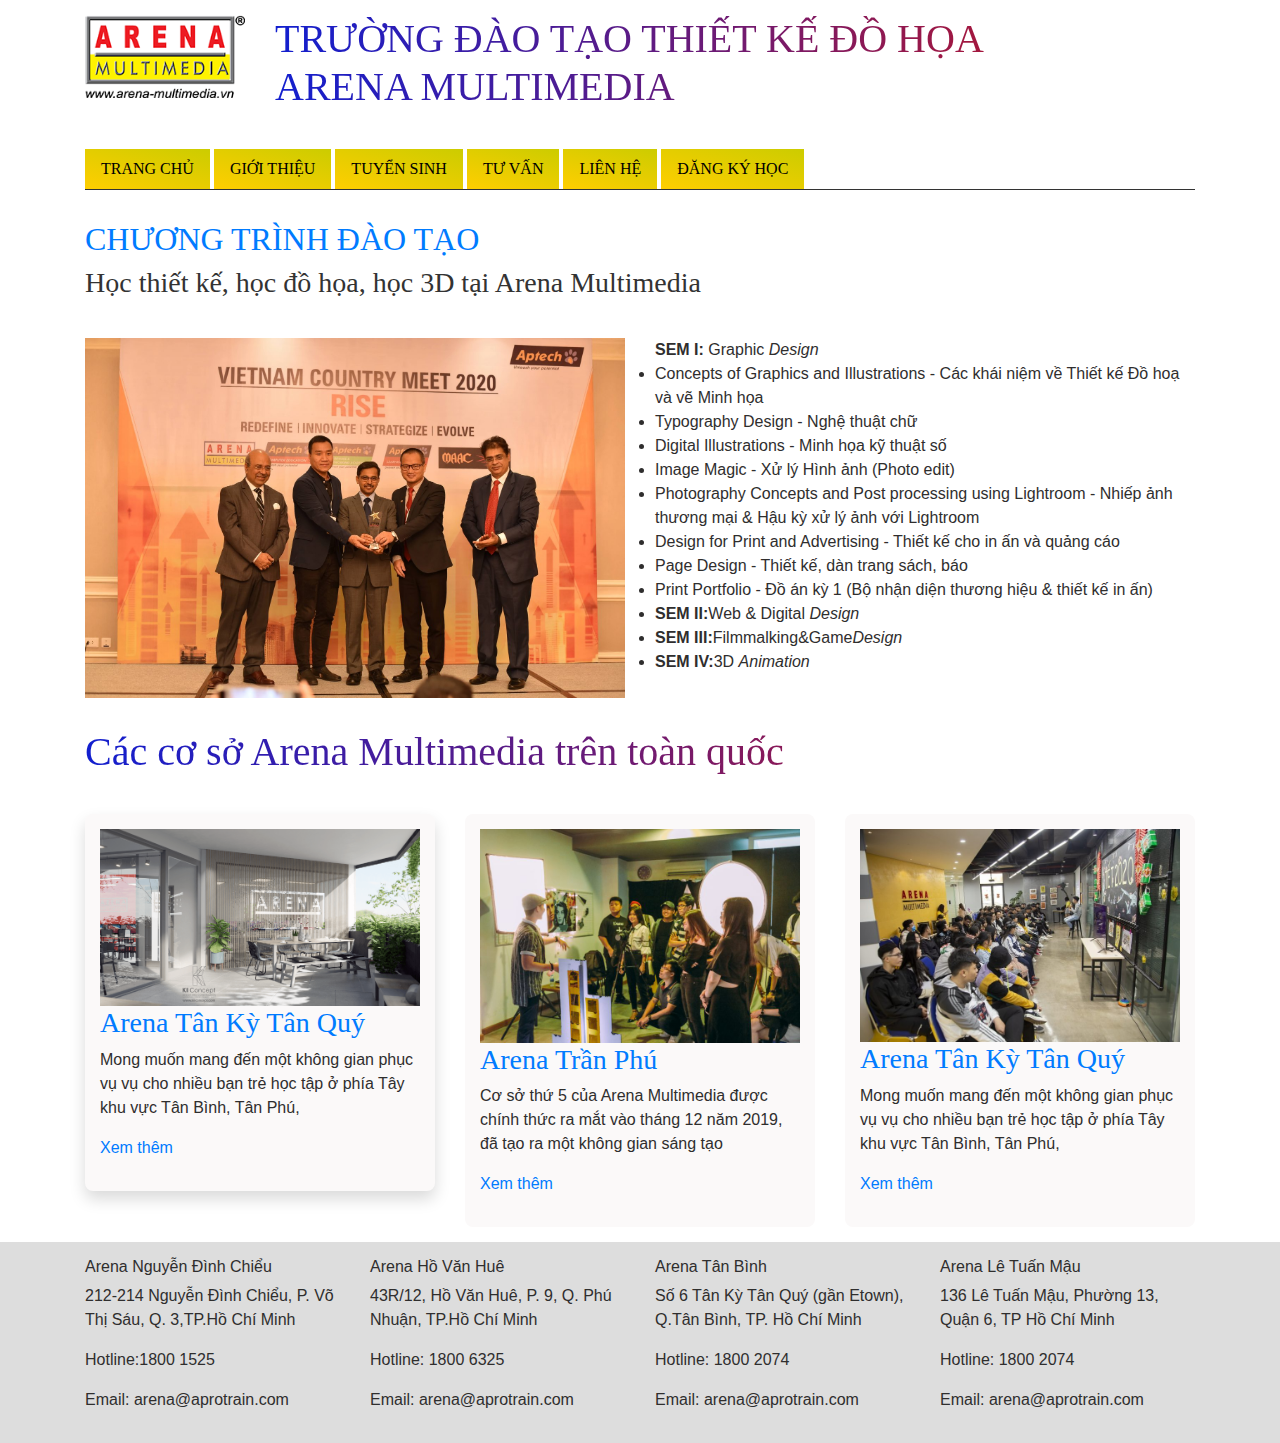
<file: index.html>
<!doctype html>
<html>
<head>
<meta charset="utf-8">
<title>TRƯỜNG ĐÀO TẠO THIẾT KẾ ĐỒ HOẠ ARENA MULTIMEDIA</title>
<link rel="icon" href="images/logo_8.png">
<link rel="stylesheet" href="css/MainStyle.css">
	<link rel="stylesheet" href="css/all.css">
	
</head>
	
	
<body>
	<div class="container">
		<div class="row">
			<div class="col-2"><a href="index.html"><img src="images/logo_8.png" alt="Logo Areba" class="img-100"></a></div>
			<div class="col-10"><h1>TRƯỜNG ĐÀO TẠO THIẾT KẾ ĐỒ HỌA<br>ARENA MULTIMEDIA</h1></div>
	</div>
	<div class="row">
		<div class="col-12">
			<div class="menu">
	<ul>
		<li><a href="index.html">TRANG CHỦ</a></li>
		<li>
			<a href="gioi_thieu.html">GIỚI THIỆU</a>
			<ul>
				<li><a href="multimedia.html">Multimedia</a></li>
				<li><a href="df">Giáo viên</a></li>
				<li><a href="">Cơ sở vật chất</a></li>
			</ul>
		</li>
		<li><a href="tuyen_sinh.html">TUYỂN SINH</a>
			<ul>
				<li><a href="">2D Design</a></li>
				<li><a href="">Web - APP Design</a></li>
				<li><a href="">Video Editing </a></li>
				<li><a href="">3D Character</a></li>
				<li><a href="">3D Animation</a></li>
			</ul>
		
		</li>
		<li><a href="tu_van.html ">TƯ VẤN</a></li>
		<li><a href="lien_he.html">LIÊN HỆ</a></li>
		<li><a href="dang_ky_hoc.html">ĐĂNG KÝ HỌC</a></li>
	</ul>
		  </div>
			</div>
			</div>
	<div class="row">
		<div class="col-12">
			<h2><a href="arena-toancau.html"> CHƯƠNG TRÌNH ĐÀO TẠO</a></h2>
	<h3>Học thiết kế, học đồ họa, học 3D tại Arena Multimedia</h3>
		</div>
	</div>	
	<div class="row">
		<div class="col-6">
		<img src="images/pic 01.jpg" alt="Aptech-arena-hoinghi" class= "img-100" >
		</div>
		<div class="col-6">
	    <b>SEM I:</b> Graphic <i>Design</i>
		<li>Concepts of Graphics and Illustrations - Các khái niệm về Thiết kế Đồ hoạ và vẽ Minh họa</li>
		<li>Typography Design - Nghệ thuật chữ</li>
		<li>Digital Illustrations - Minh họa kỹ thuật số</li>
		<li>Image Magic - Xử lý Hình ảnh (Photo edit)</li>
		<li>Photography Concepts and Post processing using Lightroom - Nhiếp ảnh thương mại & Hậu kỳ xử lý ảnh với Lightroom</li>
		<li>Design for Print and Advertising - Thiết kế cho in ấn và quảng cáo</li>
		<li>Page Design - Thiết kế, dàn trang sách, báo</li>
	    <li>Print Portfolio - Đồ án kỳ 1 (Bộ nhận diện thương hiệu & thiết kế in ấn)</li>
		<li><b>SEM II:</b>Web &amp; Digital <i>Design</i></li>
		<li><b>SEM III:</b>Filmmalking&amp;Game<i>Design</i></li>
		<li><b>SEM IV:</b>3D <i>Animation</i></li>
		</div>	
		<div class="container">
	<div class="row">
		<div class="col-12">
			<h1>Các cơ sở Arena Multimedia trên toàn quốc</h1></div>
		</div>
		</div>
	<!--  <div class="container"> -->
		<div class="container">
		  <div class="row">
			  
		  	<div class="col-4">
			  <div class="card my-element shadow">
				<img src="images/pic (1).png" alt="" class="img-100">
		    <h3><a href="">Arena Tân Kỳ Tân Quý</a></h3>
			<p>Mong muốn mang đến một không gian phục vụ vụ cho nhiều bạn trẻ học tập ở phía Tây khu vực Tân Bình, Tân Phú,</p>
			<p><a href="">Xem thêm</a></p></div>
		    </div>
		  	<div class="col-4">
				<div class="card my-element">
				<img src="images/pic (5).jpg" alt="" class= "img-100">
	  <h3><a href="">Arena Trần Phú</a></h3>
      <p>Cơ sở thứ 5 của Arena Multimedia được chính thức ra mắt vào tháng 12 năm 2019, đã tạo ra một không gian sáng tạo</p>
	<p><a href="">Xem thêm</a></p></div></div>
		  	<div class="col-4">
			  <div class="card my-element">
				<img src="images/pic (4).jpg" alt="" class="img-100">
		  <h3><a href="">Arena Tân Kỳ Tân Quý</a></h3>
				<p>Mong muốn mang đến một không gian phục vụ vụ cho nhiều bạn trẻ học tập ở phía Tây khu vực Tân Bình, Tân Phú,</p>
				<p><a href="">Xem thêm</a></p></div></div>
		
		  </div>
		</div>
	</div>
		</div>
			
	
<footer class="bg-xam">
<!--	.container>.row>.col-3*4-->
	<div class="container">		
		<div class="row">
			<div class="col-3">
			  <h6>Arena Nguyễn Đình Chiểu</h6>
			    
			    <p>212-214 Nguyễn Đình Chiểu, P. Võ Thị Sáu, Q. 3,TP.Hồ Chí Minh</p>
			    <p>Hotline:1800 1525</p>
			    <p>Email: arena@aprotrain.com</p>
			</div>
			<div class="col-3"> <h6>Arena Hồ Văn Huê</h6>
			    
			    <p>43R/12, Hồ Văn Huê, P. 9, Q. Phú Nhuận, TP.Hồ Chí Minh</p>
			    <p>Hotline: 1800 6325</p>
			    <p>Email: arena@aprotrain.com</p></div>
			<div class="col-3"><h6>Arena Tân Bình</h6>
			    
			    <p>Số 6 Tân Kỳ Tân Quý (gần Etown), Q.Tân Bình, TP. Hồ Chí Minh</p>
			    <p>Hotline: 1800 2074</p>
			    <p>Email: arena@aprotrain.com</p></div>
			<div class="col-3"><h6>Arena Lê Tuấn Mậu</h6>
			    <p>136 Lê Tuấn Mậu, Phường 13, Quận 6, TP Hồ Chí Minh</p>
			    <p>Hotline: 1800 2074</p>
				<p>Email: arena@aprotrain.com</p></div></div>
	        </div>
	
	</footer>	
	
	
	
	
	
	
	
	
	
	
	
	

	
	

	

	








	
	
	
</body>
</html>
</file>
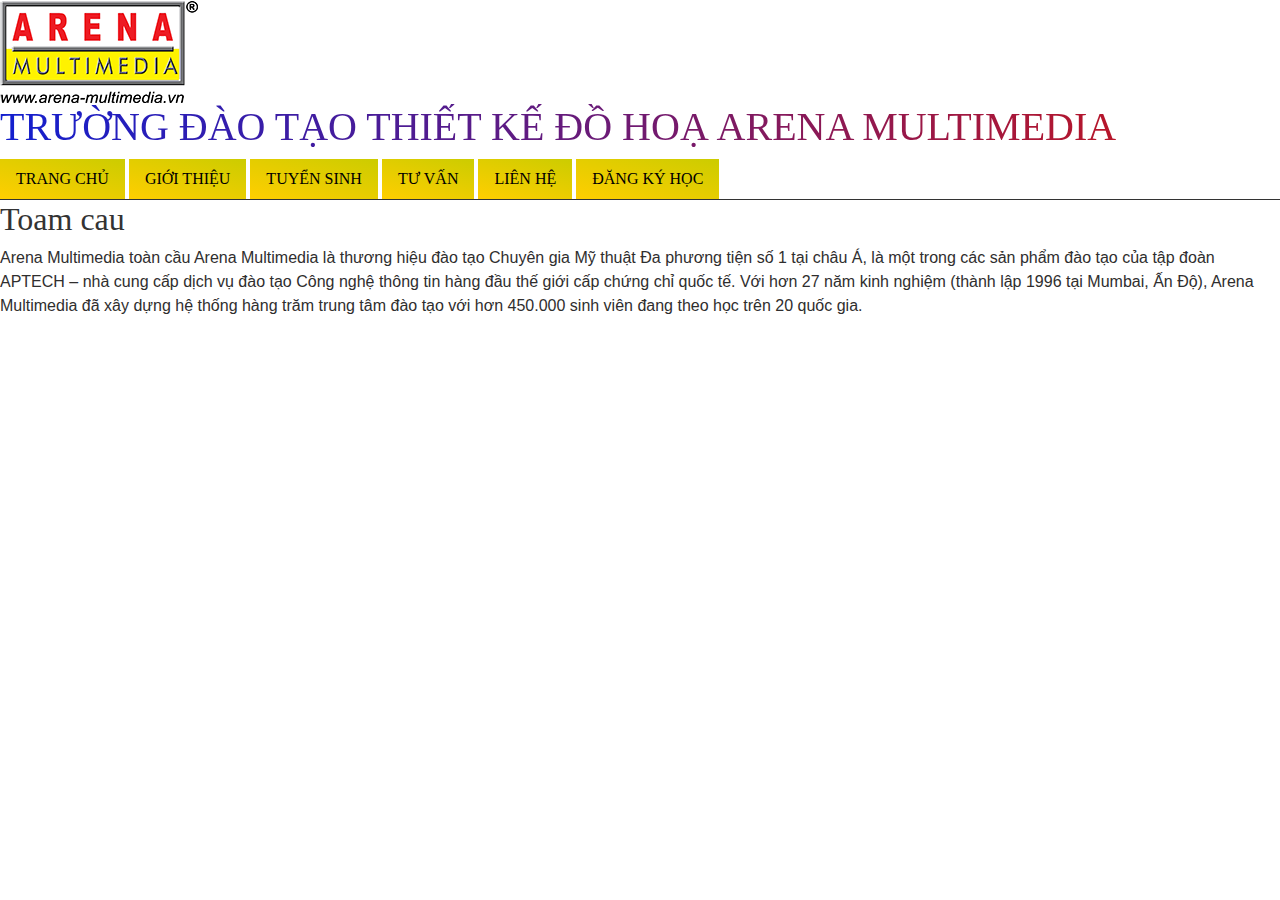
<file: arena-toancau.html>
<!doctype html>
<html>
<head>
<meta charset="utf-8">
<title>TRƯỜNG ĐÀO TẠO THIẾT KẾ ĐỒ HOẠARENA MULTIMEDIA</title>
<link rel="icon" href="images/logo_8.png">
<link rel="stylesheet" href="css/MainStyle.css">
</head>

<body>
		<a href="index.html">
			<img src="images/logo_8.png" alt="logo arena">
	</a>
<h1>TRƯỜNG ĐÀO TẠO THIẾT KẾ ĐỒ HOẠ
  ARENA MULTIMEDIA </h1>
	<div class="menu">
	
	<ul>
		<li><a href="index.html">TRANG CHỦ</a></li>
		<li><a href="gioi_thieu.html">GIỚI THIỆU</a>
		<ul>
				<li><a href="multimedia.html">Multimedia</a></li>
				<li><a href="df">fdgfdg</a></li>
				<li><a href="">fgf</a></li>
			</ul>
		
		</li>
		<li><a href="tuyen_sinh.html">TUYỂN SINH</a></li>
		<li><a href="tu_van.html ">TƯ VẤN</a></li>
		<li><a href="lien_he.html">LIÊN HỆ</a></li>
		<li><a href="dang_ky_hoc.html">ĐĂNG KÝ HỌC</a></li>
	</ul>
</div>	
	<h2>Toam cau</h2>
	<p>Arena Multimedia toàn cầu
Arena Multimedia là thương hiệu đào tạo Chuyên gia Mỹ thuật Đa phương tiện số 1 tại châu Á, là một trong các sản phẩm đào tạo của tập đoàn APTECH – nhà cung cấp dịch vụ đào tạo Công nghệ thông tin hàng đầu thế giới cấp chứng chỉ quốc tế.
Với hơn 27 năm kinh nghiệm (thành lập 1996 tại Mumbai, Ấn Độ), Arena Multimedia đã xây dựng hệ thống hàng trăm trung tâm đào tạo với hơn 450.000 sinh viên đang theo học trên 20 quốc gia.</p>
</body>
</html>
</file>
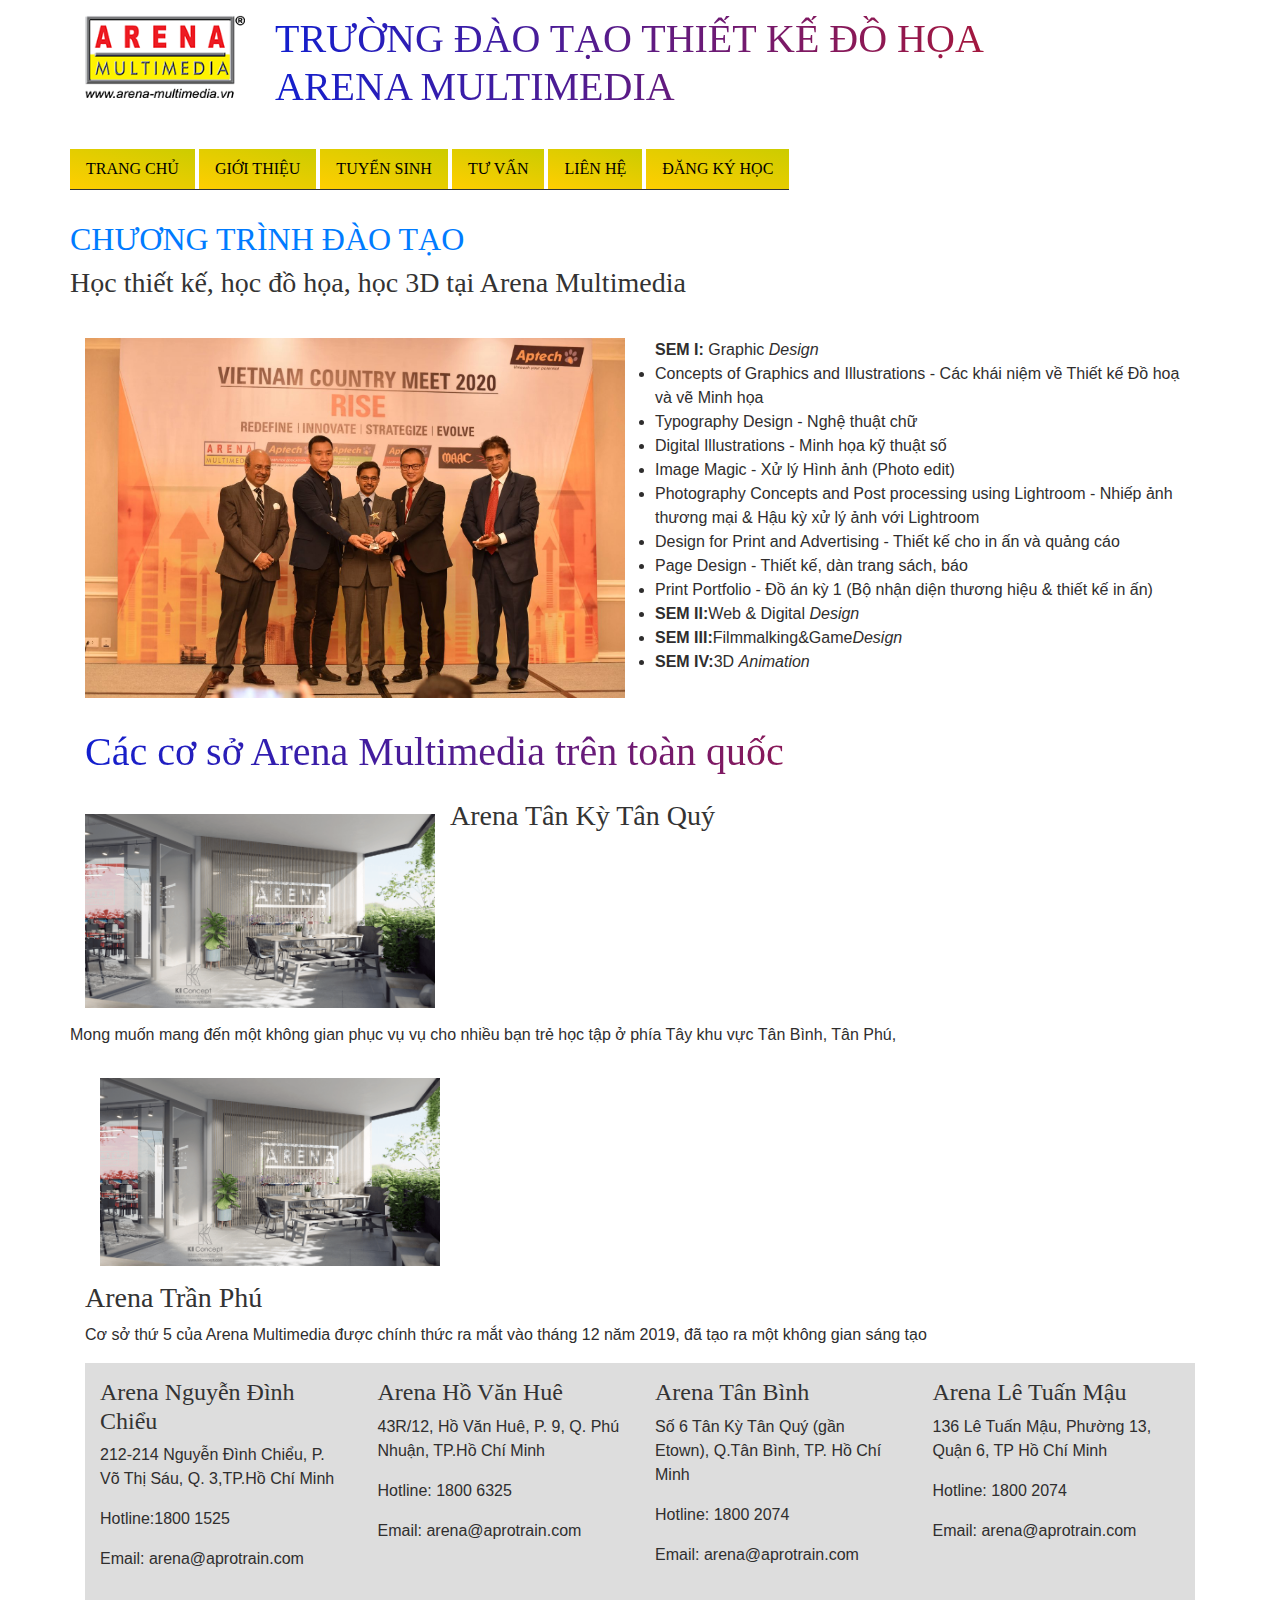
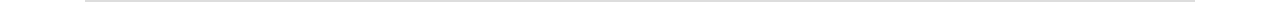
<file: bai tap.html>
<!doctype html>
<html>
<head>
<meta charset="utf-8">
<title>TRƯỜNG ĐÀO TẠO THIẾT KẾ ĐỒ HOẠ ARENA MULTIMEDIA</title>
<link rel="icon" href="images/logo_8.png">
<link rel="stylesheet" href="css/MainStyle.css">	
</head>
<body>
	<div class="container">
		<div class="row">
			<div class="col-2"><a href="index.html"><img src="images/logo_8.png" alt="Logo Areba" class="img-100"></a></div>
			<div class="col-10"><h1>TRƯỜNG ĐÀO TẠO THIẾT KẾ ĐỒ HỌA<br>ARENA MULTIMEDIA</h1></div>
	<div class="row">
		<div class="col-12">
			<div class="menu">
	<ul>
		<li><a href="index.html">TRANG CHỦ</a></li>
		<li>
			<a href="gioi_thieu.html">GIỚI THIỆU</a>
			<ul>
				<li><a href="multimedia.html">Multimedia</a></li>
				<li><a href="df">fdgfdg  5456</a></li>
				<li><a href="">fgf fgfdgh fddf</a></li>
			</ul>
		</li>
		<li><a href="tuyen_sinh.html">TUYỂN SINH</a>
			<ul>
				<li><a href="">2D Design</a></li>
				<li><a href="">Web - APP Design</a></li>
				<li><a href="">Video Editing </a></li>
				<li><a href="">3D Character</a></li>
				<li><a href="">3D Animation</a></li>
			</ul>
		
		</li>
		<li><a href="tu_van.html ">TƯ VẤN</a></li>
		<li><a href="lien_he.html">LIÊN HỆ</a></li>
		<li><a href="dang_ky_hoc.html">ĐĂNG KÝ HỌC</a></li>
	</ul>
</div>	
	
		</div>
	</div>
	<div class="row">
		<div class="col-12">
			<h2><a href="arena-toancau.html"> CHƯƠNG TRÌNH ĐÀO TẠO</a></h2>
	<h3>Học thiết kế, học đồ họa, học 3D tại Arena Multimedia</h3>
		</div>
	</div>	
	<div class="container">
	<div class="row">
		<div class="col-6"><img src="images/pic 01.jpg" alt="hoinghi" class="img-100"></div>
		<div class="col-6">
	    <b>SEM I:</b> Graphic <i>Design</i>
		<li>Concepts of Graphics and Illustrations - Các khái niệm về Thiết kế Đồ hoạ và vẽ Minh họa</li>
		<li>Typography Design - Nghệ thuật chữ</li>
		<li>Digital Illustrations - Minh họa kỹ thuật số</li>
		<li>Image Magic - Xử lý Hình ảnh (Photo edit)</li>
		<li>Photography Concepts and Post processing using Lightroom - Nhiếp ảnh thương mại & Hậu kỳ xử lý ảnh với Lightroom</li>
		<li>Design for Print and Advertising - Thiết kế cho in ấn và quảng cáo</li>
		<li>Page Design - Thiết kế, dàn trang sách, báo</li>
	    <li>Print Portfolio - Đồ án kỳ 1 (Bộ nhận diện thương hiệu & thiết kế in ấn)</li>
		<li><b>SEM II:</b>Web &amp; Digital <i>Design</i></li>
		<li><b>SEM III:</b>Filmmalking&amp;Game<i>Design</i></li>
		<li><b>SEM IV:</b>3D <i>Animation</i></li>
		</div>
	</div>
	<div class="row">
		<div class="col-12">
			<h1>Các cơ sở Arena Multimedia trên toàn quốc</h1>
		</div>
		<div class="container">
	<div class="row">
		<div class="col-4"><img src="images/pic (1).png" alt="" class="img-100"></div>
	 <h3>Arena Tân Kỳ Tân Quý</h3>
		<p>Mong muốn mang đến một không gian phục vụ vụ cho nhiều bạn trẻ học tập ở phía Tây khu vực Tân Bình, Tân Phú,</p>
	</div>
	  <div class="col-4"><img src="images/pic (1).png" alt=""class= "img-100"></div>
	  <h3>Arena Trần Phú</h3>
      <p>Cơ sở thứ 5 của Arena Multimedia được chính thức ra mắt vào tháng 12 năm 2019, đã tạo ra một không gian sáng tạo</p>
    </div>
		</div>
		<footer class="bg-xam">
<!--	.container>.row>.col-3*4-->
	<div class="container">
		<div class="row">
			<div class="col-3">
			  <h4>Arena Nguyễn Đình Chiểu</h4>
			    
			    <p>212-214 Nguyễn Đình Chiểu, P. Võ Thị Sáu, Q. 3,TP.Hồ Chí Minh</p>
			    <p>Hotline:1800 1525</p>
			    <p>Email: arena@aprotrain.com</p>
			</div>
			<div class="col-3"><h4>Arena Hồ Văn Huê</h4>
			    
			    <p>43R/12, Hồ Văn Huê, P. 9, Q. Phú Nhuận, TP.Hồ Chí Minh</p>
			    <p>Hotline: 1800 6325</p>
			    <p>Email: arena@aprotrain.com</p></div>
			<div class="col-3"><h4>Arena Tân Bình</h4>
			    
			    <p>Số 6 Tân Kỳ Tân Quý (gần Etown), Q.Tân Bình, TP. Hồ Chí Minh</p>
			    <p>Hotline: 1800 2074</p>
			    <p>Email: arena@aprotrain.com</p></div>
			<div class="col-3"><h4>Arena Lê Tuấn Mậu</h4>
			    <p>136 Lê Tuấn Mậu, Phường 13, Quận 6, TP Hồ Chí Minh</p>
			    <p>Hotline: 1800 2074</p>
				<p>Email: arena@aprotrain.com</p></div></div>
	</div>
	
	</footer>
	
	
	</div>
	
	
	
	
	
	
	
	
	
	
	
	
	
	

	
	

	

	








	
	
	
</body>
</html>
</file>
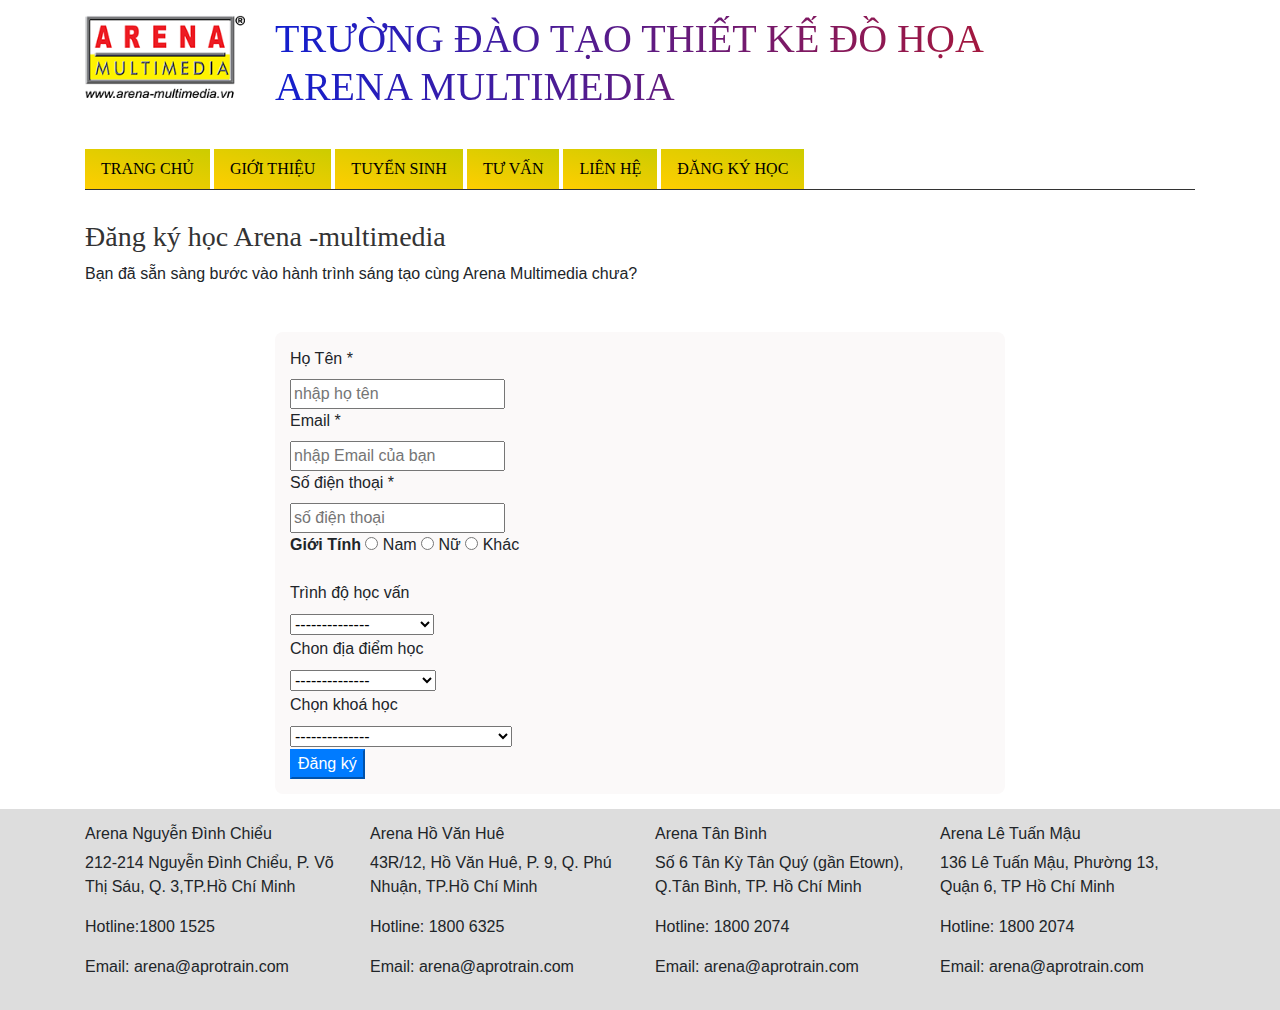
<file: dang_ky_hoc.html>
<!doctype html>
<html>
<head>
<meta charset="utf-8">
<title>TRƯỜNG ĐÀO TẠO THIẾT KẾ ĐỒ HOẠARENA MULTIMEDIA</title>
<link rel="icon" href="images/logo_8.png">
<link rel="stylesheet" href="css/MainStyle.css">
	<link rel="stylesheet" href="css/bootstrap-4.4.1.css">
</head>

<body>
	
	<div class="container">
		<div class="row">
			<div class="col-2"><a href="index.html"><img src="images/logo_8.png" alt="Logo Areba" class="img-100"></a></div>
			<div class="col-10"><h1>TRƯỜNG ĐÀO TẠO THIẾT KẾ ĐỒ HỌA<br>ARENA MULTIMEDIA</h1></div>
	  </div>
		
	<div class="row">
		<div class="col-12">
			<div class="menu">
	<ul>
		<li><a href="index.html">TRANG CHỦ</a></li>
		<li>
			<a href="gioi_thieu.html">GIỚI THIỆU</a>
			<ul>
				<li><a href="multimedia.html">Multimedia</a></li>
				<li><a href="df">Giáo viên</a></li>
				<li><a href="">Cơ sở vật chất</a></li>
			</ul>
		</li>
		<li><a href="tuyen_sinh.html">TUYỂN SINH</a>
			<ul>
				<li><a href="">2D Design</a></li>
				<li><a href="">Web - APP Design</a></li>
				<li><a href="">Video Editing </a></li>
				<li><a href="">3D Character</a></li>
				<li><a href="">3D Animation</a></li>
			</ul>
		
		</li>
		<li><a href="tu_van.html ">TƯ VẤN</a></li>
		<li><a href="lien_he.html">LIÊN HỆ</a></li>
		<li><a href="dang_ky_hoc.html">ĐĂNG KÝ HỌC</a></li>
	</ul>
		  </div>
			</div>
			</div>
		<div class="row">
			<div class="col-12"><h3>Đăng ký học Arena -multimedia</h3>
				<p>Bạn đã sẵn sàng bước vào hành trình sáng tạo cùng Arena Multimedia chưa?</p>
			</div>
		</div>
	</div>
	<div class="container">
		<div class="row">
			
			<div class="col-8 mx-auto">
				<div class="card ">
	
                <form name="dang-ky-hoc" method="post" action="#" id="form-dangky">
                    <label for="ho-ten">Họ Tên *</label><br>
                    <input type="text" name="hoten" id="ho-ten" class="input-form" placeholder="nhập họ tên"><br>

                    <label for="email"> Email *</label> <br>
                    <input type="email" id="email" placeholder="nhập Email của bạn" class="input-form"> <br>

                    <label for="so-phone">Số điện thoại *</label><br>

                    <input type="tel" id="so-phone" placeholder="số điện thoại" class="input-form"><br>

                   <p><b> Giới Tính</b>
                    <input type="radio" name="gioitinh" id="nam" value="1">
                    <label for="nam"> Nam </label> 
                    <input type="radio" name="gioitinh" id="nu" value="2">
                    <label for="nu"> Nữ</label>
                     <input type="radio" name="gioitinh" id="khac" value="3">
                    <label for="khac"> Khác</label> </p>
                    
                   <label for="trinhdo">Trình độ học vấn </label> <br>
                    <select name="trinh-do" class="input-form" id="trinhdo">
                        <option value="">--------------</option>
                        <option value="1">Tốt nghiệp PTTH</option>
                         <option value="2">Cao đẳng</option>
                         <option value="3">Đại học</option>
                        <option value="4">Khác</option>
                    </select> <br>
                     <label for="diadiem">Chon địa điểm học</label> <br>
                    <select name="diadiem" class="input-form" id="diadiem">
                        <option value="">--------------</option>
                        <option value="1">Hà Nội</option>
                         <option value="2">tp. HỒ CHÍ MINH</option>
                        
                    </select> <br>
                    <label for="khoahoc">Chọn khoá học</label> <br>
                    <select name="khoahoc" class="input-form" id="khoahoc">
                        <option value="">--------------</option>
                        <option value="1">SEM1-2 Chuyên gia Đồ hoạ</option>
                         <option value="2">SEM 1-4 Chuyên viên...</option>
                        
                    </select> <br>
                    <input type="submit" value="Đăng ký" class="btn-primary">
                </form>
            </div>
			</div>
			</div>
	</div>
	
	</div>
		
		
		<footer class="bg-xam">
<!--	.container>.row>.col-3*4-->
	<div class="container">		
		<div class="row">
			<div class="col-3">
			  <h6>Arena Nguyễn Đình Chiểu</h6>
			    
			    <p>212-214 Nguyễn Đình Chiểu, P. Võ Thị Sáu, Q. 3,TP.Hồ Chí Minh</p>
			    <p>Hotline:1800 1525</p>
			    <p>Email: arena@aprotrain.com</p>
			</div>
			<div class="col-3"> <h6>Arena Hồ Văn Huê</h6>
			    
			    <p>43R/12, Hồ Văn Huê, P. 9, Q. Phú Nhuận, TP.Hồ Chí Minh</p>
			    <p>Hotline: 1800 6325</p>
			    <p>Email: arena@aprotrain.com</p></div>
			<div class="col-3"><h6>Arena Tân Bình</h6>
			    
			    <p>Số 6 Tân Kỳ Tân Quý (gần Etown), Q.Tân Bình, TP. Hồ Chí Minh</p>
			    <p>Hotline: 1800 2074</p>
			    <p>Email: arena@aprotrain.com</p></div>
			<div class="col-3"><h6>Arena Lê Tuấn Mậu</h6>
			    <p>136 Lê Tuấn Mậu, Phường 13, Quận 6, TP Hồ Chí Minh</p>
			    <p>Hotline: 1800 2074</p>
				<p>Email: arena@aprotrain.com</p></div></div>
	        </div>
	
	</footer>
</body>
</html>
</file>
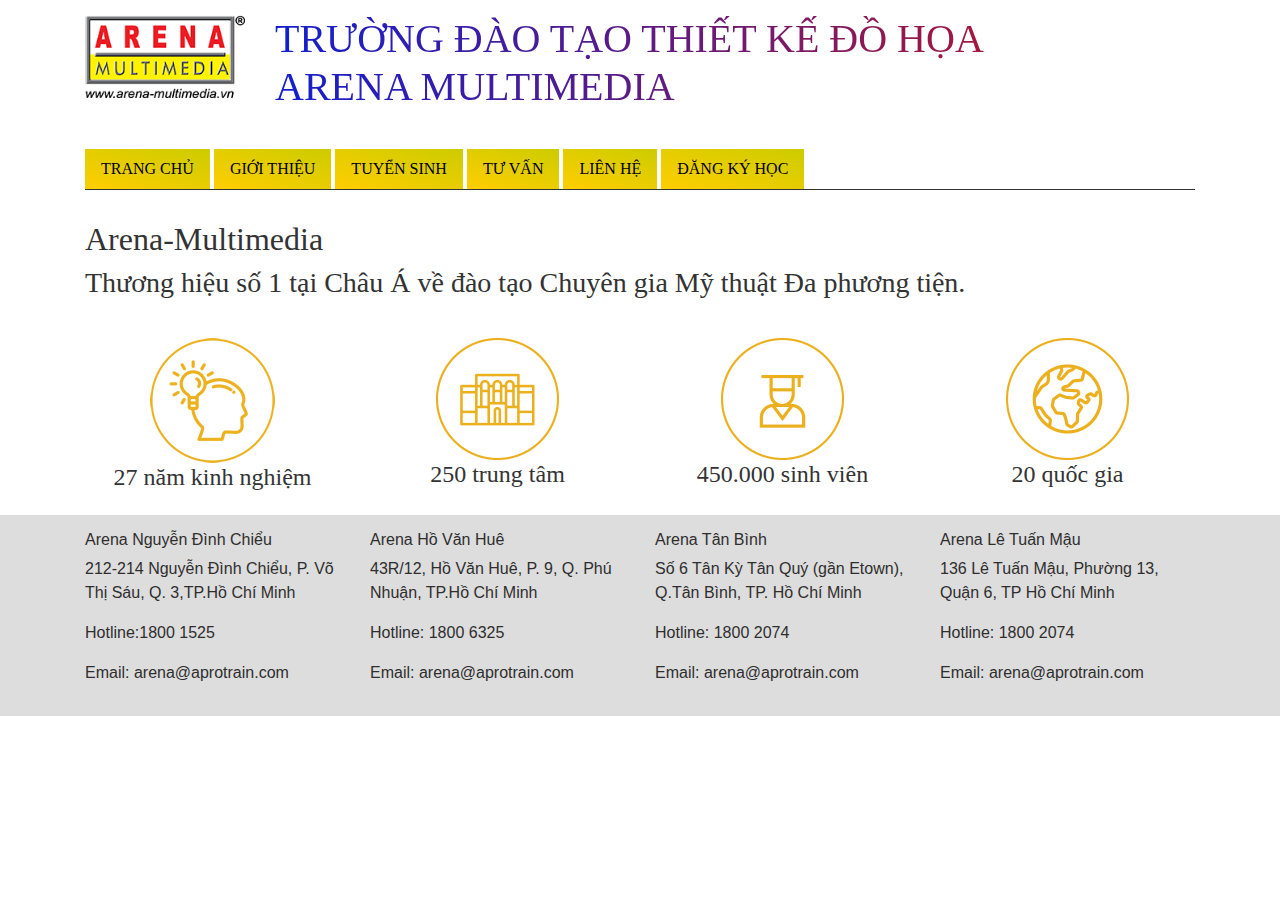
<file: gioi_thieu.html>
<!doctype html>
<html>
<head>
<meta charset="utf-8">
<title>TRƯỜNG ĐÀO TẠO THIẾT KẾ ĐỒ HOẠ ARENA MULTIMEDIA</title>
<link rel="icon" href="images/logo_8.png">
<link rel="stylesheet" href="css/MainStyle.css">	
</head>

<body>

	<div class="container">
		<div class="row">
			<div class="col-2"><a href="index.html"><img src="images/logo_8.png" alt="Logo Areba" class="img-100"></a></div>
			<div class="col-10"><h1>TRƯỜNG ĐÀO TẠO THIẾT KẾ ĐỒ HỌA<br>ARENA MULTIMEDIA</h1></div>
		</div>
			</div>
			<div class="container">
	<div class="row">
		<div class="col-12">
			<div class="menu">
	<ul>
		<li><a href="index.html">TRANG CHỦ</a></li>
		<li>
			<a href="gioi_thieu.html">GIỚI THIỆU</a>
			<ul>
				<li><a href="multimedia.html">Multimedia</a></li>
				<li><a href="df">Giáo viên</a></li>
				<li><a href="">Cơ sở vật chất</a></li>
			</ul>
		</li>
		<li><a href="tuyen_sinh.html">TUYỂN SINH</a>
			<ul>
				<li><a href="">2D Design</a></li>
				<li><a href="">Web - APP Design</a></li>
				<li><a href="">Video Editing </a></li>
				<li><a href="">3D Character</a></li>
				<li><a href="">3D Animation</a></li>
			</ul>
		
		</li>
		<li><a href="tu_van.html ">TƯ VẤN</a></li>
		<li><a href="lien_he.html">LIÊN HỆ</a></li>
		<li><a href="dang_ky_hoc.html">ĐĂNG KÝ HỌC</a></li>
	</ul>
		  </div>
			</div>
			</div>
	
			
<div class="row">
	<div class="col-12"><h2>Arena-Multimedia</h2>
<h3>Thương hiệu số 1 tại Châu Á về đào tạo Chuyên gia Mỹ thuật Đa phương tiện.</h3></div>
	</div>
	</div>
	
	<div class="container">
<div class="row text-center ">
	<div class="col-3"><img src="images/icon-1.webp" alt=""><h4>27 năm kinh nghiệm</h4>
	</div>
	<div class="col-3"><img src="images/icon-2.webp" alt=""><h4>250 trung tâm</h4></div>
	<div class="col-3"><img src="images/icon-3.webp" alt=""><h4>450.000 sinh viên</h4></div>
	<div class="col-3"><img src="images/icon-4.webp" alt=""><h4>20 quốc gia</h4></div>
</div>
	</div>
<footer class="bg-xam">
<!--	.container>.row>.col-3*4-->
	<div class="container">		
		<div class="row">
			<div class="col-3">
			  <h6>Arena Nguyễn Đình Chiểu</h6>
			    
			    <p>212-214 Nguyễn Đình Chiểu, P. Võ Thị Sáu, Q. 3,TP.Hồ Chí Minh</p>
			    <p>Hotline:1800 1525</p>
			    <p>Email: arena@aprotrain.com</p>
			</div>
			<div class="col-3"> <h6>Arena Hồ Văn Huê</h6>
			    
			    <p>43R/12, Hồ Văn Huê, P. 9, Q. Phú Nhuận, TP.Hồ Chí Minh</p>
			    <p>Hotline: 1800 6325</p>
			    <p>Email: arena@aprotrain.com</p></div>
			<div class="col-3"><h6>Arena Tân Bình</h6>
			    
			    <p>Số 6 Tân Kỳ Tân Quý (gần Etown), Q.Tân Bình, TP. Hồ Chí Minh</p>
			    <p>Hotline: 1800 2074</p>
			    <p>Email: arena@aprotrain.com</p></div>
			<div class="col-3"><h6>Arena Lê Tuấn Mậu</h6>
			    <p>136 Lê Tuấn Mậu, Phường 13, Quận 6, TP Hồ Chí Minh</p>
			    <p>Hotline: 1800 2074</p>
				<p>Email: arena@aprotrain.com</p></div></div>
	        </div>
	
	</footer>
</html>
</file>
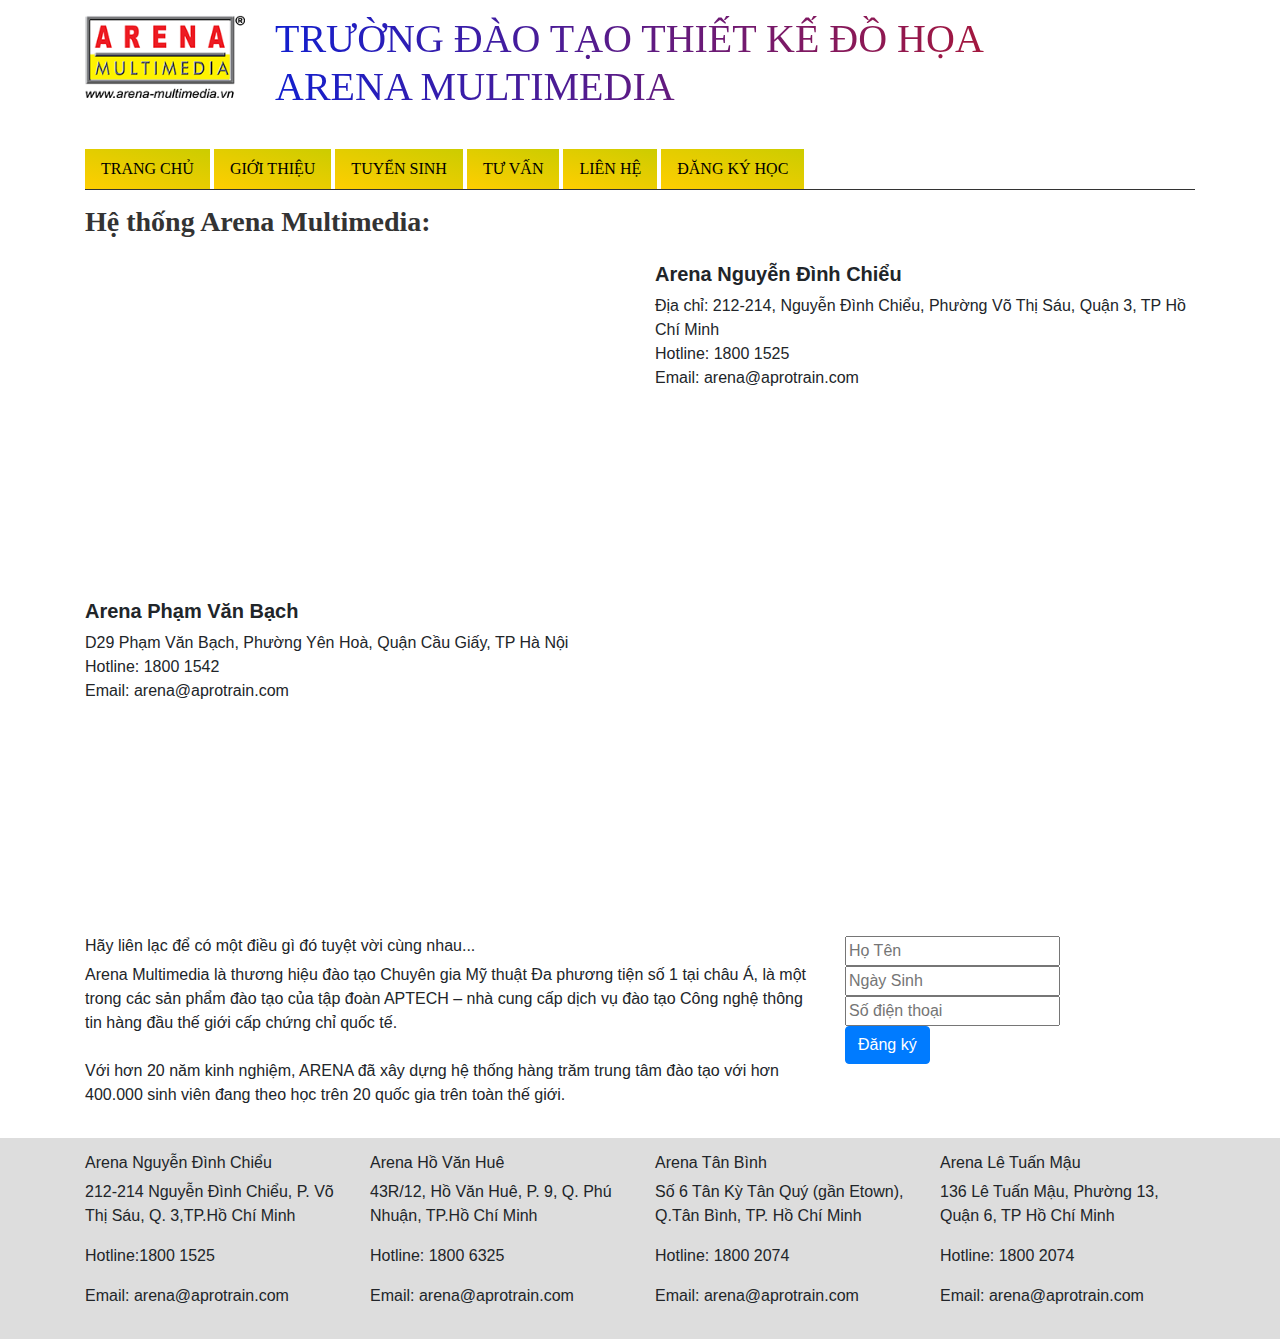
<file: lien_he.html>
<!doctype html>
<html>
<head>
<meta charset="utf-8">
<title>TRƯỜNG ĐÀO TẠO THIẾT KẾ ĐỒ HOẠARENA MULTIMEDIA</title>
<link rel="icon" href="images/logo_8.png">
<link rel="stylesheet" href="css/MainStyle.css">
	<link rel="stylesheet" href="css/bootstrap-4.4.1.css">
</head>

<body>
	
	<div class="container">
		<div class="row">
			<div class="col-2"><a href="index.html"><img src="images/logo_8.png" alt="Logo Areba" class="img-100"></a></div>
			<div class="col-10"><h1>TRƯỜNG ĐÀO TẠO THIẾT KẾ ĐỒ HỌA<br>ARENA MULTIMEDIA</h1></div>
	  </div>
		
	<div class="row">
		<div class="col-12">
			<div class="menu">
	<ul>
		<li><a href="index.html">TRANG CHỦ</a></li>
		<li>
			<a href="gioi_thieu.html">GIỚI THIỆU</a>
			<ul>
				<li><a href="multimedia.html">Multimedia</a></li>
				<li><a href="df">Giáo viên</a></li>
				<li><a href="">Cơ sở vật chất</a></li>
			</ul>
		</li>
		<li><a href="tuyen_sinh.html">TUYỂN SINH</a>
			<ul>
				<li><a href="">2D Design</a></li>
				<li><a href="">Web - APP Design</a></li>
				<li><a href="">Video Editing </a></li>
				<li><a href="">3D Character</a></li>
				<li><a href="">3D Animation</a></li>
			</ul>
		
		</li>
		<li><a href="tu_van.html ">TƯ VẤN</a></li>
		<li><a href="lien_he.html">LIÊN HỆ</a></li>
		<li><a href="dang_ky_hoc.html">ĐĂNG KÝ HỌC</a></li>
	</ul>
		  </div>
			</div>
			</div>	
		
	<h3><b>Hệ thống Arena Multimedia:</b></h3>
		
		<div class="row">
			<div class="col-6"><iframe src="https://www.google.com/maps/embed?pb=!1m14!1m8!1m3!1d7461.10548200997!2d106.690024!3d10.782419!3m2!1i1024!2i768!4f13.1!3m3!1m2!1s0x31752f3a9d0210a9%3A0xf3b608debb5af986!2sArena%20Multimedia!5e1!3m2!1svi!2sus!4v1763221832281!5m2!1svi!2sus" width="400" height="300" style="border:0;" allowfullscreen="" loading="lazy" referrerpolicy="no-referrer-when-downgrade"></iframe></div>
			<div class="col-6"><h5><b>Arena Nguyễn Đình Chiểu</b></h5>
				<p>Địa chỉ: 212-214, Nguyễn Đình Chiểu, Phường Võ Thị Sáu, Quận 3, TP Hồ Chí Minh<br>
Hotline: 1800 1525<br>
					Email: arena@aprotrain.com</p></div>
			</div>
	    <div class="row">
			<div class="col-6"><h5><b>Arena Phạm Văn Bạch</b></h5>
			<p>D29 Phạm Văn Bạch, Phường Yên Hoà, Quận Cầu Giấy, TP Hà Nội<br>
Hotline: 1800 1542<br>
				Email: arena@aprotrain.com</p></div>
				<div class="col-6"><iframe src="https://www.google.com/maps/embed?pb=!1m18!1m12!1m3!1d3544.7505784876626!2d105.78545991050595!3d21.025873287797534!2m3!1f0!2f0!3f0!3m2!1i1024!2i768!4f13.1!3m3!1m2!1s0x3135ab4e084ae29d%3A0x3b9d9948cdd19044!2zRDI5IFAuIFBo4bqhbSBWxINuIELhuqFjaCwgWcOqbiBIb8OgLCBD4bqndSBHaeG6pXksIEjDoCBO4buZaSAxMDAwMCwgVmnhu4d0IE5hbQ!5e1!3m2!1svi!2sus!4v1763222050481!5m2!1svi!2sus" width="400" height="300" style="border:0;" allowfullscreen="" loading="lazy" referrerpolicy="no-referrer-when-downgrade"></iframe></div>
		
			</div>
	<div class="row">
		<div class="col-8"><h6>Hãy liên lạc để có một điều gì đó tuyệt vời cùng nhau...</h6>
			<p>Arena Multimedia là thương hiệu đào tạo Chuyên gia Mỹ thuật Đa phương tiện số 1 tại châu Á, là một trong các sản phẩm đào tạo của tập đoàn APTECH – nhà cung cấp dịch vụ đào tạo Công nghệ thông tin hàng đầu thế giới cấp chứng chỉ quốc tế.<br><br>

Với hơn 20 năm kinh nghiệm, ARENA đã xây dựng hệ thống hàng trăm trung tâm đào tạo với hơn 400.000 sinh viên đang theo học trên 20 quốc gia trên toàn thế giới.</p></div>
		<div class="col-4">
		<form name="liên hệ w-50">
			<input type="text" name="hoten" placeholder="Họ Tên" class="input-form">
			<input type="text" name="ngaysinh" placeholder="Ngày Sinh" class="input-form">
			<input type="text" name="sđt" placeholder="Số điện thoại" class="input-form"><br>

			<a href="" class="btn btn-primary">Đăng ký</a>
				</form>
		</div>
		</div>
		</div>
		
	
		
		<footer class="bg-xam">
<!--	.container>.row>.col-3*4-->
	<div class="container">		
		<div class="row">
			<div class="col-3">
			  <h6>Arena Nguyễn Đình Chiểu</h6>
			    
			    <p>212-214 Nguyễn Đình Chiểu, P. Võ Thị Sáu, Q. 3,TP.Hồ Chí Minh</p>
			    <p>Hotline:1800 1525</p>
			    <p>Email: arena@aprotrain.com</p>
			</div>
			<div class="col-3"> <h6>Arena Hồ Văn Huê</h6>
			    
			    <p>43R/12, Hồ Văn Huê, P. 9, Q. Phú Nhuận, TP.Hồ Chí Minh</p>
			    <p>Hotline: 1800 6325</p>
			    <p>Email: arena@aprotrain.com</p></div>
			<div class="col-3"><h6>Arena Tân Bình</h6>
			    
			    <p>Số 6 Tân Kỳ Tân Quý (gần Etown), Q.Tân Bình, TP. Hồ Chí Minh</p>
			    <p>Hotline: 1800 2074</p>
			    <p>Email: arena@aprotrain.com</p></div>
			<div class="col-3"><h6>Arena Lê Tuấn Mậu</h6>
			    <p>136 Lê Tuấn Mậu, Phường 13, Quận 6, TP Hồ Chí Minh</p>
			    <p>Hotline: 1800 2074</p>
				<p>Email: arena@aprotrain.com</p></div></div>
	        </div>
	
	</footer>
		</div>
</body>
</html>
</file>
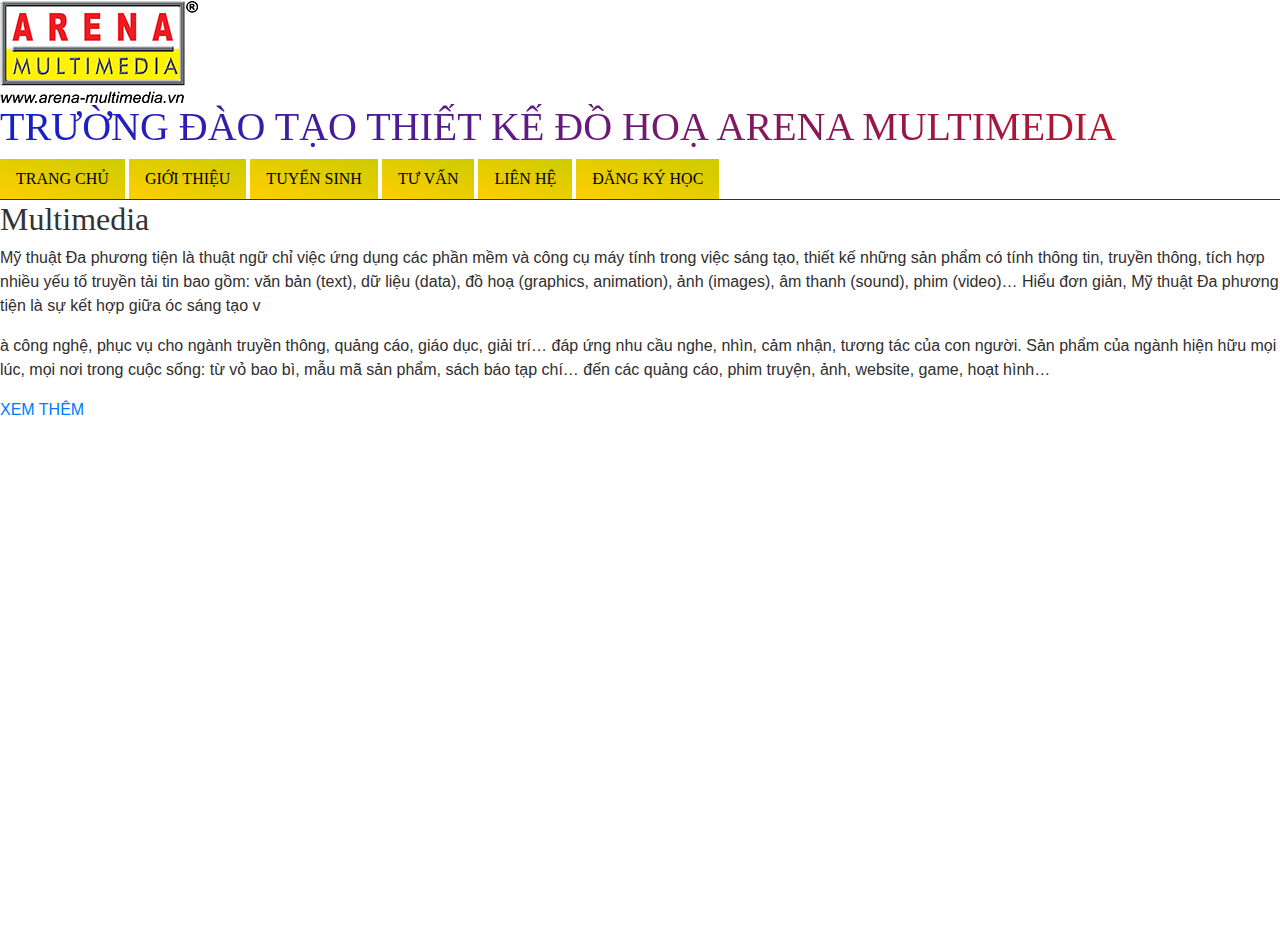
<file: multimedia.html>
<!doctype html>
<html>
<head>
<meta charset="utf-8">
<title>TRƯỜNG ĐÀO TẠO THIẾT KẾ ĐỒ HOẠARENA MULTIMEDIA</title>
<link rel="icon" href="images/logo_8.png">
<link rel="stylesheet" href="css/MainStyle.css">
</head>

<body>
		<a href="index.html"><img src="images/logo_8.png" alt="logo arena"></a>
<h1>TRƯỜNG ĐÀO TẠO THIẾT KẾ ĐỒ HOẠ
  ARENA MULTIMEDIA </h1>
	<div class="menu">
	<ul>
		<li><a href="index.html">TRANG CHỦ</a></li>
		<li><a href="gioi_thieu.html">GIỚI THIỆU</a>
		<ul>
				<li><a href="multimedia.html">Multimedia</a></li>
				<li><a href="df">fdgfdg</a></li>
				<li><a href="">fgf</a></li>
		  </ul>
		
	  </li>
		<li><a href="tuyen_sinh.html">TUYỂN SINH</a></li>
		<li><a href="tu_van.html ">TƯ VẤN</a></li>
		<li><a href="lien_he.html">LIÊN HỆ</a></li>
		<li><a href="dang_ky_hoc.html">ĐĂNG KÝ HỌC</a></li>
	</ul>
</div>	
	<h2>Multimedia</h2>
	<p>Mỹ thuật Đa phương tiện là thuật ngữ chỉ việc ứng dụng các phần mềm và công cụ máy tính trong việc sáng tạo, thiết kế những sản phẩm có tính thông tin, truyền thông, tích hợp nhiều yếu tố truyền tải tin bao gồm: văn bản (text), dữ liệu (data), đồ hoạ (graphics, animation), ảnh (images), âm thanh (sound), phim (video)…
	  
	  
	  
	  Hiểu đơn giản, Mỹ thuật Đa phương tiện là sự kết hợp giữa óc sáng tạo v</p>
	<p>à công nghệ, phục vụ cho ngành truyền thông, quảng cáo, giáo dục, giải trí… đáp ứng nhu cầu nghe, nhìn, cảm nhận, tương tác của con người.
	  
	  
	  
	  Sản phẩm của ngành hiện hữu mọi lúc, mọi nơi trong cuộc sống: từ vỏ bao bì, mẫu mã sản phẩm, sách báo tạp chí… đến các quảng cáo, phim truyện, ảnh, website, game, hoạt hình… </p>
	<p><a href="arena-toancau.html">XEM THÊM</a>	</p>
	
	<iframe width="100%" height="500" src="https://www.youtube.com/embed/DHSnFeKAQmU?si=4_kOPjhbjXRxBjaF" title="YouTube video player" frameborder="0" allow="accelerometer; autoplay; clipboard-write; encrypted-media; gyroscope; picture-in-picture; web-share" referrerpolicy="strict-origin-when-cross-origin" allowfullscreen></iframe>
</body>
</html>
</file>
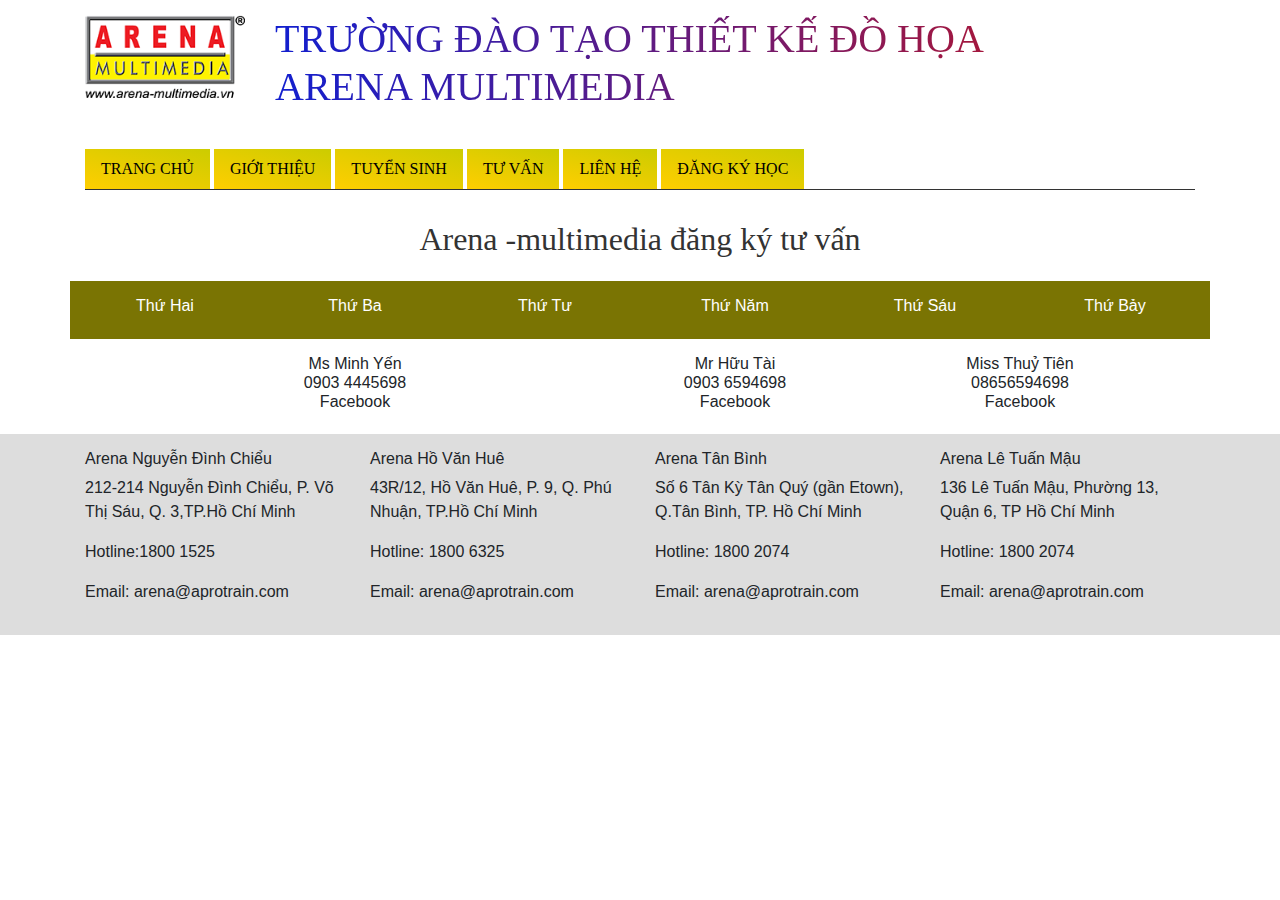
<file: tu_van.html>
<!doctype html>
<html>
<head>
<meta charset="utf-8">
<title>TRƯỜNG ĐÀO TẠO THIẾT KẾ ĐỒ HOẠARENA MULTIMEDIA</title>
<link rel="icon" href="images/logo_8.png">
<link rel="stylesheet" href="css/MainStyle.css">
	<link rel="stylesheet" href="css/bootstrap-4.4.1.css">
</head>

<body>
	
	<div class="container">
		<div class="row">
			<div class="col-2"><a href="index.html"><img src="images/logo_8.png" alt="Logo Areba" class="img-100"></a></div>
			<div class="col-10"><h1>TRƯỜNG ĐÀO TẠO THIẾT KẾ ĐỒ HỌA<br>ARENA MULTIMEDIA</h1></div>
	  </div>
		
	<div class="row">
		<div class="col-12">
			<div class="menu">
	<ul>
		<li><a href="index.html">TRANG CHỦ</a></li>
		<li>
			<a href="gioi_thieu.html">GIỚI THIỆU</a>
			<ul>
				<li><a href="multimedia.html">Multimedia</a></li>
				<li><a href="df">Giáo viên</a></li>
				<li><a href="">Cơ sở vật chất</a></li>
			</ul>
		</li>
		<li><a href="tuyen_sinh.html">TUYỂN SINH</a>
			<ul>
				<li><a href="">2D Design</a></li>
				<li><a href="">Web - APP Design</a></li>
				<li><a href="">Video Editing </a></li>
				<li><a href="">3D Character</a></li>
				<li><a href="">3D Animation</a></li>
			</ul>
		
		</li>
		<li><a href="tu_van.html ">TƯ VẤN</a></li>
		<li><a href="lien_he.html">LIÊN HỆ</a></li>
		<li><a href="dang_ky_hoc.html">ĐĂNG KÝ HỌC</a></li>
	</ul>
		  </div>
			</div>
			</div>	
		
	
</div>
<div class="row text-center">
			<div class="col-12">
				<a href="chuong_trinh_dao_tao.html"><h2>Arena -multimedia đăng ký tư vấn</h2>
				</a></div>
		</div>
<div class="container">
	<div class="row text text-center btn-secondary padding  boder ">
		<div class="col-2"><h6>Thứ Hai</h6></div>
		<div class="col-2"><h6>Thứ Ba</h6></div>
		<div class="col-2"><h6>Thứ Tư</h6></div>
		<div class="col-2"><h6>Thứ Năm</h6></div>
		<div class="col-2"><h6>Thứ Sáu</h6></div>
		<div class="col-2"><h6>Thứ Bảy</h6></div>
	</div>
	<div class="row text text-center">
		<div class="col-6"><h6>Ms Minh Yến<br>
0903 4445698<br>
Facebook</h6></div>
		<div class="col-2"><h6>Mr Hữu Tài<br>
0903 6594698<br>
Facebook</h6></div>
		<div class="col-4"><h6>Miss Thuỷ Tiên<br>
08656594698<br>
Facebook</h6></div>
		
		
		
	</div>
	
	
	
	
	
	
	</div>
	<footer class="bg-xam">
<!--	.container>.row>.col-3*4-->
	<div class="container">		
		<div class="row">
			<div class="col-3">
			  <h6>Arena Nguyễn Đình Chiểu</h6>
			    
			    <p>212-214 Nguyễn Đình Chiểu, P. Võ Thị Sáu, Q. 3,TP.Hồ Chí Minh</p>
			    <p>Hotline:1800 1525</p>
			    <p>Email: arena@aprotrain.com</p>
			</div>
			<div class="col-3"> <h6>Arena Hồ Văn Huê</h6>
			    
			    <p>43R/12, Hồ Văn Huê, P. 9, Q. Phú Nhuận, TP.Hồ Chí Minh</p>
			    <p>Hotline: 1800 6325</p>
			    <p>Email: arena@aprotrain.com</p></div>
			<div class="col-3"><h6>Arena Tân Bình</h6>
			    
			    <p>Số 6 Tân Kỳ Tân Quý (gần Etown), Q.Tân Bình, TP. Hồ Chí Minh</p>
			    <p>Hotline: 1800 2074</p>
			    <p>Email: arena@aprotrain.com</p></div>
			<div class="col-3"><h6>Arena Lê Tuấn Mậu</h6>
			    <p>136 Lê Tuấn Mậu, Phường 13, Quận 6, TP Hồ Chí Minh</p>
			    <p>Hotline: 1800 2074</p>
				<p>Email: arena@aprotrain.com</p></div></div>
	        </div>
	
	</footer>
	
	
</body>
</html>
</file>
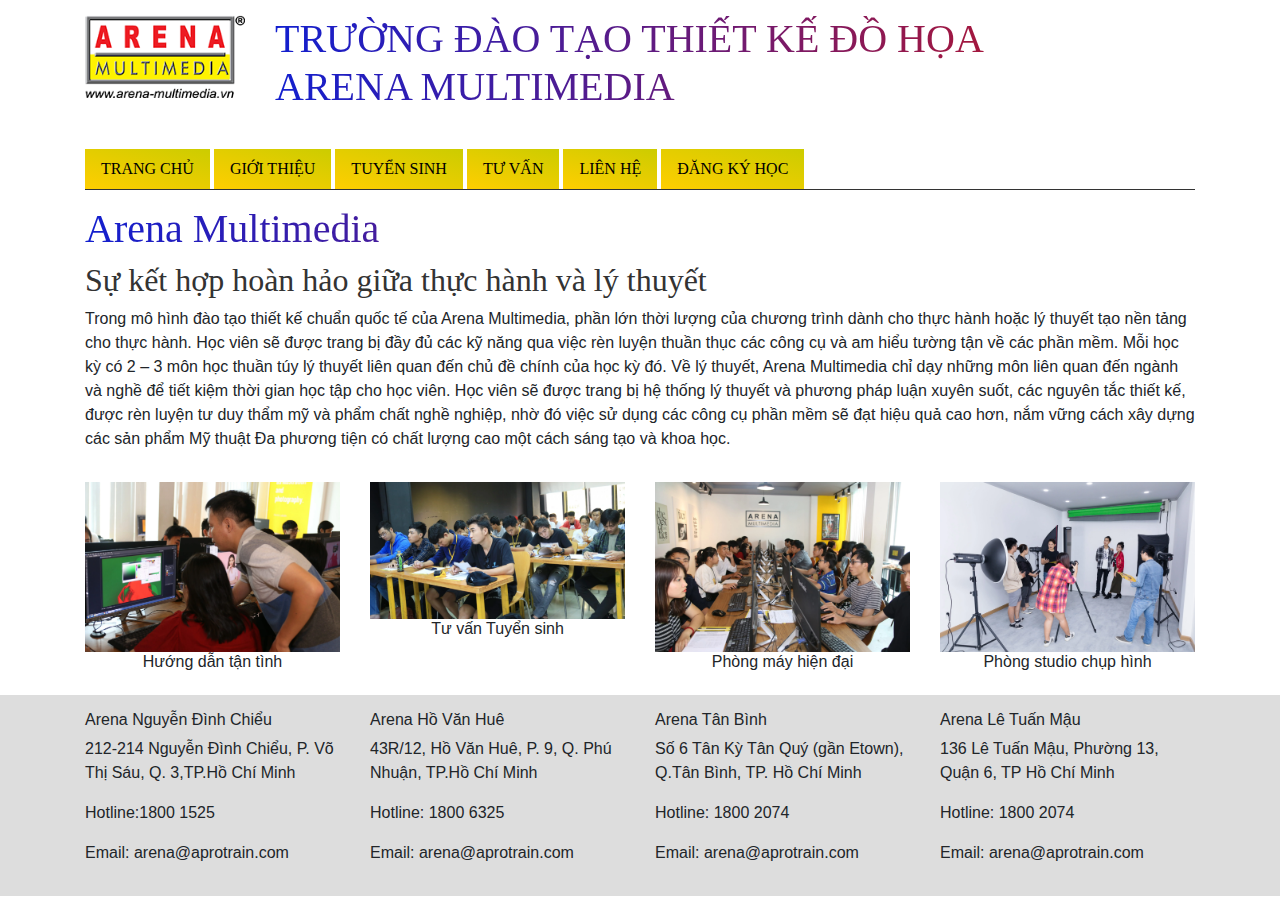
<file: tuyen_sinh.html>
<!doctype html>
<html>
<head>
<meta charset="utf-8">
<meta http-equiv="X-UA-Compatible" content="IE=edge">
<meta name="viewport" content="width=device-width, initial-scale=1.0">
<title>TRƯỜNG ĐÀO TẠO THIẾT KẾ ĐỒ HOẠ ARENA MULTIMEDIA</title>
<link rel="icon" href="images/logo_8.png">
<link rel="stylesheet" href="css/MainStyle.css">
<link href="css/bootstrap-4.4.1.css" rel="stylesheet" type="text/css">
</head>

<body>
<div class="container">
		<div class="row">
		  <div class="col-2"><a href="index.html"><img src="images/logo_8.png" alt="Logo Areba" class="img-100"></a></div>
		  <div class="col-10"><h1>TRƯỜNG ĐÀO TẠO THIẾT KẾ ĐỒ HỌA<br>ARENA MULTIMEDIA</h1></div>
		</div>
	
			<div class="row">
		<div class="col-12">
			<div class="menu">
	<ul>
		<li><a href="index.html">TRANG CHỦ</a></li>
		<li>
			<a href="gioi_thieu.html">GIỚI THIỆU</a>
			<ul>
				<li><a href="multimedia.html">Multimedia</a></li>
				<li><a href="df">Giáo viên</a></li>
				<li><a href="">Cơ sở vật chất</a></li>
			</ul>
		</li>
		<li><a href="tuyen_sinh.html">TUYỂN SINH</a>
			<ul>
				<li><a href="">2D Design</a></li>
				<li><a href="">Web - APP Design</a></li>
				<li><a href="">Video Editing </a></li>
				<li><a href="">3D Character</a></li>
				<li><a href="">3D Animation</a></li>
			</ul>
		
		</li>
		<li><a href="tu_van.html ">TƯ VẤN</a></li>
		<li><a href="lien_he.html">LIÊN HỆ</a></li>
		<li><a href="dang_ky_hoc.html">ĐĂNG KÝ HỌC</a></li>
	</ul>
		  </div>
			</div>
			</div>
		</div>
	<div class="container">
		<h1>Arena Multimedia</h1>
		<h2>Sự kết hợp hoàn hảo giữa thực hành và lý thuyết</h2>
		<p>Trong mô hình đào tạo thiết kế chuẩn quốc tế của Arena Multimedia, phần lớn thời lượng của chương trình dành cho thực hành hoặc lý thuyết tạo nền tảng cho thực hành.

Học viên sẽ được trang bị đầy đủ các kỹ năng qua việc rèn luyện thuần thục các công cụ và am hiểu tường tận về các phần mềm.

Mỗi học kỳ có 2 – 3 môn học thuần túy lý thuyết liên quan đến chủ đề chính của học kỳ đó.

Về lý thuyết, Arena Multimedia chỉ dạy những môn liên quan đến ngành và nghề để tiết kiệm thời gian học tập cho học viên.

Học viên sẽ được trang bị hệ thống lý thuyết và phương pháp luận xuyên suốt, các nguyên tắc thiết kế, được rèn luyện tư duy thẩm mỹ và phẩm chất nghề nghiệp, nhờ đó việc sử dụng các công cụ phần mềm sẽ đạt hiệu quả cao hơn, nắm vững cách xây dựng các sản phẩm Mỹ thuật Đa phương tiện có chất lượng cao một cách sáng tạo và khoa học.</p>
</div>
	<div class="container">
	  <div class="row text text-center">
	    <div class="col-3"><img src="images/IMG_5379-scaled.webp" class="img-100" alt=""><h6>Hướng dẫn tận tình</h6></div>
	    <div class="col-3"><img src="images/IMG_1973_01-scaled.webp" class="img-100" alt=""><h6>Tư vấn Tuyển sinh</h6></div>
	    <div class="col-3"><img src="images/IMG_5380-scaled.webp" class="img-100" alt=""><h6>Phòng máy hiện đại</h6></div>
	    <div class="col-3"><img src="images/IMGL05581-scaled.webp" class="img-100" alt=""><h6>Phòng studio chụp hình</h6></div>
      </div>
    </div>
	<footer class="bg-xam">
<!--	.container>.row>.col-3*4-->
	<div class="container">		
		<div class="row">
			<div class="col-3">
			  <h6>Arena Nguyễn Đình Chiểu</h6>
			    
			    <p>212-214 Nguyễn Đình Chiểu, P. Võ Thị Sáu, Q. 3,TP.Hồ Chí Minh</p>
			    <p>Hotline:1800 1525</p>
			    <p>Email: arena@aprotrain.com</p>
			</div>
			<div class="col-3"> <h6>Arena Hồ Văn Huê</h6>
			    
			    <p>43R/12, Hồ Văn Huê, P. 9, Q. Phú Nhuận, TP.Hồ Chí Minh</p>
			    <p>Hotline: 1800 6325</p>
			    <p>Email: arena@aprotrain.com</p></div>
			<div class="col-3"><h6>Arena Tân Bình</h6>
			    
			    <p>Số 6 Tân Kỳ Tân Quý (gần Etown), Q.Tân Bình, TP. Hồ Chí Minh</p>
			    <p>Hotline: 1800 2074</p>
			    <p>Email: arena@aprotrain.com</p></div>
			<div class="col-3"><h6>Arena Lê Tuấn Mậu</h6>
			    <p>136 Lê Tuấn Mậu, Phường 13, Quận 6, TP Hồ Chí Minh</p>
			    <p>Hotline: 1800 2074</p>
				<p>Email: arena@aprotrain.com</p></div></div>
	        </div>
	
	</footer>
	
	
	
	
	
	
	
	
	
	
	
	
</body>
</html>
</file>
<file: css/MainStyle.css>
@charset "utf-8";
/* CSS Document */
@import url("Grid_system.css");
@import url("bootstrap-4.4.1.css");
body
{
/*	background-color:#E1E1E1;*/
	color: #2F2E2E;
	font-family:Gotham, "Helvetica Neue", Helvetica, Arial, "sans-serif";
	font-size: 16px;
	margin: 0
	
}
h1,h2,h3,h4,.menu
{
	font-family: Cambria, "Hoefler Text", "Liberation Serif", Times, "Times New Roman", "serif";
	display: block;
	color: #333
}

.menu ul
{
	margin: 0;
	padding: 0; 
	list-style: none
}
.menu ul li
{
	display: inline-block ;/* day cac list len canh nhau chung 1 hang*/
	position: relative/* cho dt con dung dien tich cua minh de dinh vi tri*/
}
.menu ul li a
{
	background-color:#FFCE00;
	background-image: linear-gradient(15deg,#FFCE00,#cccc00);
	padding: 8px 16px;
	color:black;display: block;
	text-decoration:none /*bo gach chan underline*/
}
.menu ul li a:hover{
	background-color: #FFE500
}
.menu ul ul
{
	position: absolute;
	left: 0; top: 100%;
	background-color:#FFCE00;
	width: 200px;
	display: none
}
.menu ul ul li
{
	display: flex;
	border-bottom: 1px solid #391919
	
}

.menu ul li:hover> ul
{
	display: block
}
.menu
{ 
	border-bottom: thin solid
}


h1
{
	background: #121FCF;
background: linear-gradient(to right, #121FCF 0%, #CF1512 100%);
	-webkit-background-clip: text;
	-webkit-text-fill-color: transparent;
}
</file>
